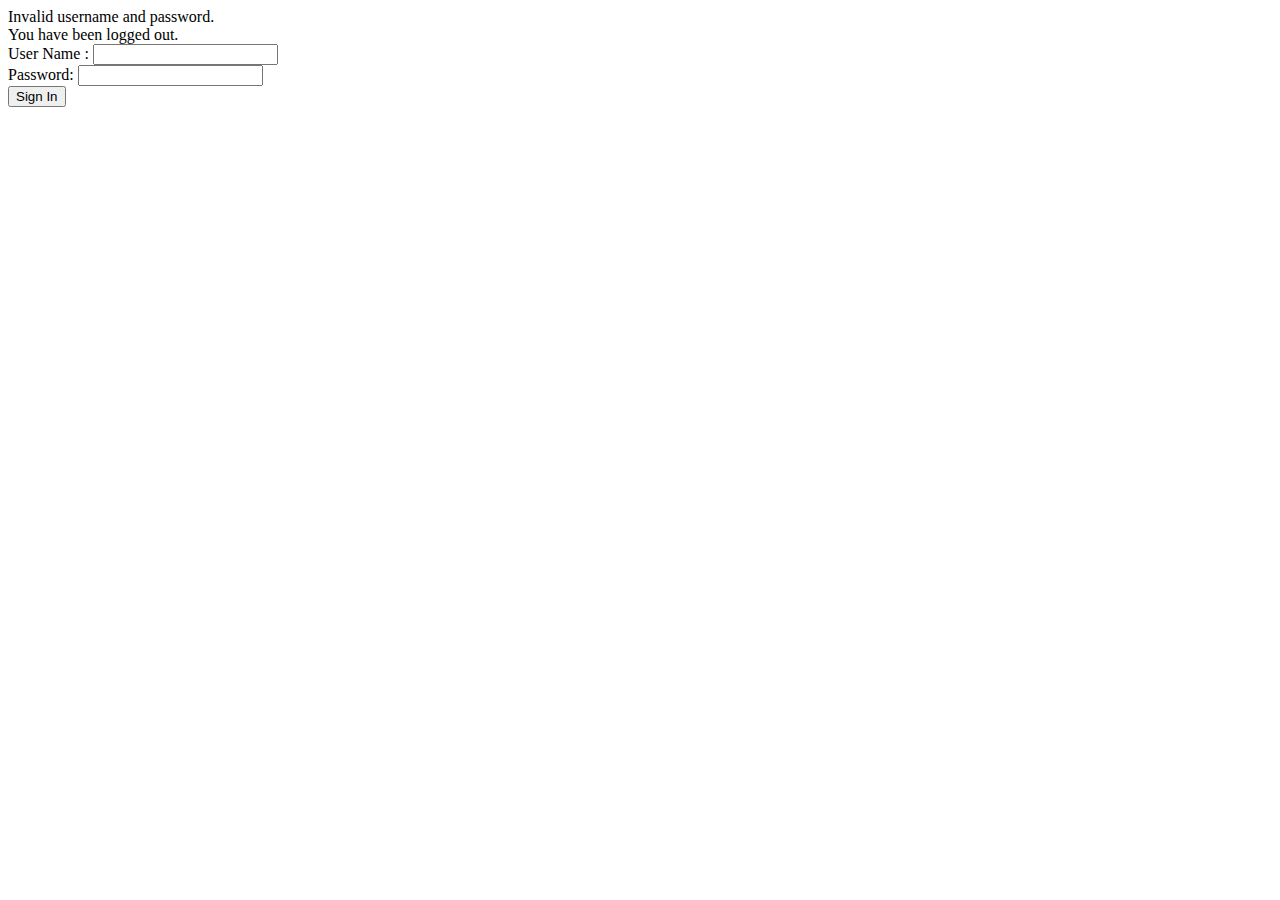
<file: main-app/target/classes/templates/login.html>
<!DOCTYPE html>
<html xmlns="http://www.w3.org/1999/xhtml"
	xmlns:th="http://www.thymeleaf.org"
	xmlns:sec="http://www.thymeleaf.org/thymeleaf-extras-springsecurity3">
<head>
<title>LOGIN</title>
</head>
<body>
	<div th:if="${param.error}">Invalid username and password.</div>
	<div th:if="${param.logout}">You have been logged out.</div>
	<form th:action="@{/login}" method="post" class="login">
		<div>
			<label> User Name : <input type="text" name="username" />
			</label>
		</div>
		<div>
			<label> Password: <input type="password" name="password" />
			</label>
		</div>
		<div>
			<input type="submit" value="Sign In" />
		</div>
	</form>
</body>
</html>
</file>
